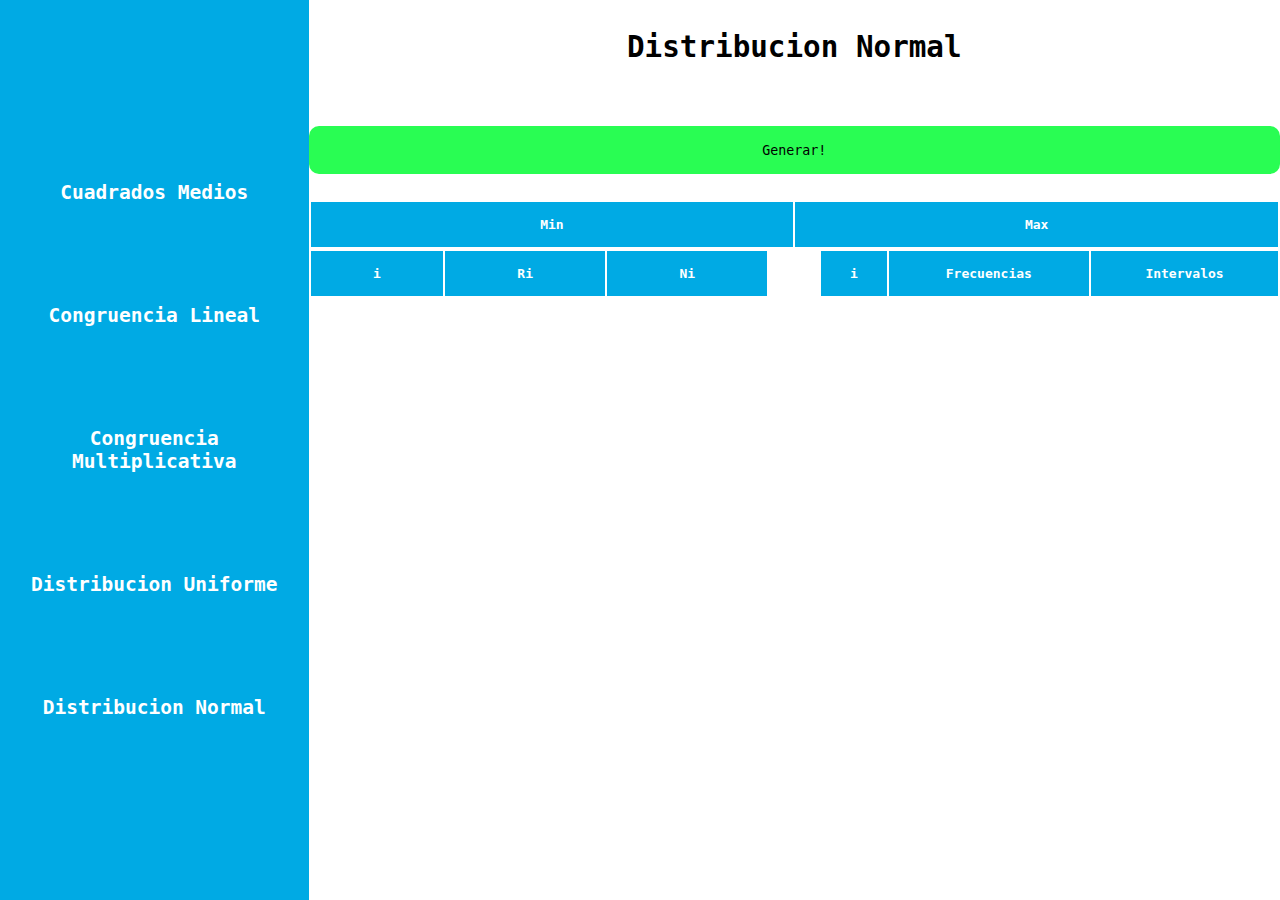
<file: methods/NormalDistribution/normalDistribution.html>
<!DOCTYPE html>
<html lang="en">
<head>
    <meta charset="UTF-8">
    <meta http-equiv="X-UA-Compatible" content="IE=edge">
    <meta name="viewport" content="width=device-width, initial-scale=1.0">
    <link rel="stylesheet" href="normalDistribution.css">
    <title>Document</title>
</head>
<body>

    <div class="content">
        <nav>
            <ul>
                <li><a href="../MeanSquares/meanSquares.html">Cuadrados Medios</a></li>
                <li><a href="../LinearCongruence/linearCongruence.html">Congruencia Lineal</a></li>
                <li><a href="../MultiplicativeCongruence/multiplicativeCongruence.html">Congruencia Multiplicativa</a></li>
                <li><a href="../UniformDistribution/uniformDistribution.html">Distribucion Uniforme</a></li>
                <li><a href="../NormalDistribution/normalDistribution.html">Distribucion Normal</a></li>
            </ul>
        </nav>
        <div class="container">
            <div class="title">
                <h2>Distribucion Normal</h2>
            </div>
            <div class="inputs-button">
                <button type="button"  id="generate" class ="btn">Generar!</button>
            </div>
        <div class="results">
            <table id="table-minmax">
                <thead>
                    <tr>
                        <th scope="col">Min</th>
                        <th scope="col">Max</th>
                    </tr>
                </thead>
            </table>
            <div class="tables">
                <table id="table-content">
                    <thead>
                        <tr>
                            <th scope="col">i</th>
                            <th scope="col">Ri</th>
                            <th scope="col">Ni</th>
                        </tr>
                    </thead>
                </table>
                <table id="table-interval">
                    <thead>
                        <tr>
                            <th scope="col">i</th>
                            <th scope="col">Frecuencias</th>
                            <th scope="col">Intervalos</th>
                        </tr>
                    </thead>
                </table>
            </div>
        </div>
        </div>
    </div>
    
    <script src="NormalDistribution.js"></script>
</body>
</html>
</file>
<file: methods/NormalDistribution/normalDistribution.css>
*{
    box-sizing: border-box;
    padding: 0;
    margin: 0;
    font-family: monospace;
}



.title{
    margin: 30px 0px;
    text-align: center;
    z-index: 5;
    font-size: 1.5rem;
}

.content{
    display: flex;
    height: 100vh;
}

nav{
    display: flex;
    height: 100%;
    align-items:center;
    justify-content: space-between;
    background-color: rgb(0,170,228);
    z-index: 3;
}

nav ul{
    display: flex;
    flex-direction: column;
    justify-content: center;
    align-content: space-between;
    height: 100%;
}

nav ul li{
    display: flex;
    justify-content: space-between;
    align-content: space-between;
    width: 100%;
}

nav ul li a {
    width: 100%;
    text-align: center;
    text-decoration: none;
    color: white;
    font-weight: 600;
    font-size: 1.5rem;
    padding: 50px 10px;
  
}

nav ul li a:hover{
    cursor: pointer;
    background-color: whitesmoke;
    color:rgb(0,170,228);
}

.container{
    width: 80%;
    display: grid;
    grid-template-rows: 2fr 1fr 12fr;
    margin: 0 auto;
}

.inputs-button{
    display: flex;
    flex-direction: column;
    justify-content: center;
    align-content: center;
    text-align: center;
}

button{
    display: block;
    background-color: #29FD53;
    color: black;
    cursor: pointer;
    height: 80%;
    border-radius: 10px;
    font-weight: 500;
    border: none
}

.results{
    margin-top: 20px;
    max-height: 720px;
    overflow: scroll;
}

table{
    width: 100%;
    text-align: center;
}

table thead{
    background-color: rgb(0,170,228);
    color: white;
    position: sticky;
}

table thead th{
    padding: 15px;
}

table tbody td{
    padding: 10px;
    border-radius: 10px;
}

.tables{
    display: grid;
    grid-template-columns: 1fr 1fr;
    gap: 50px;
}
</file>
